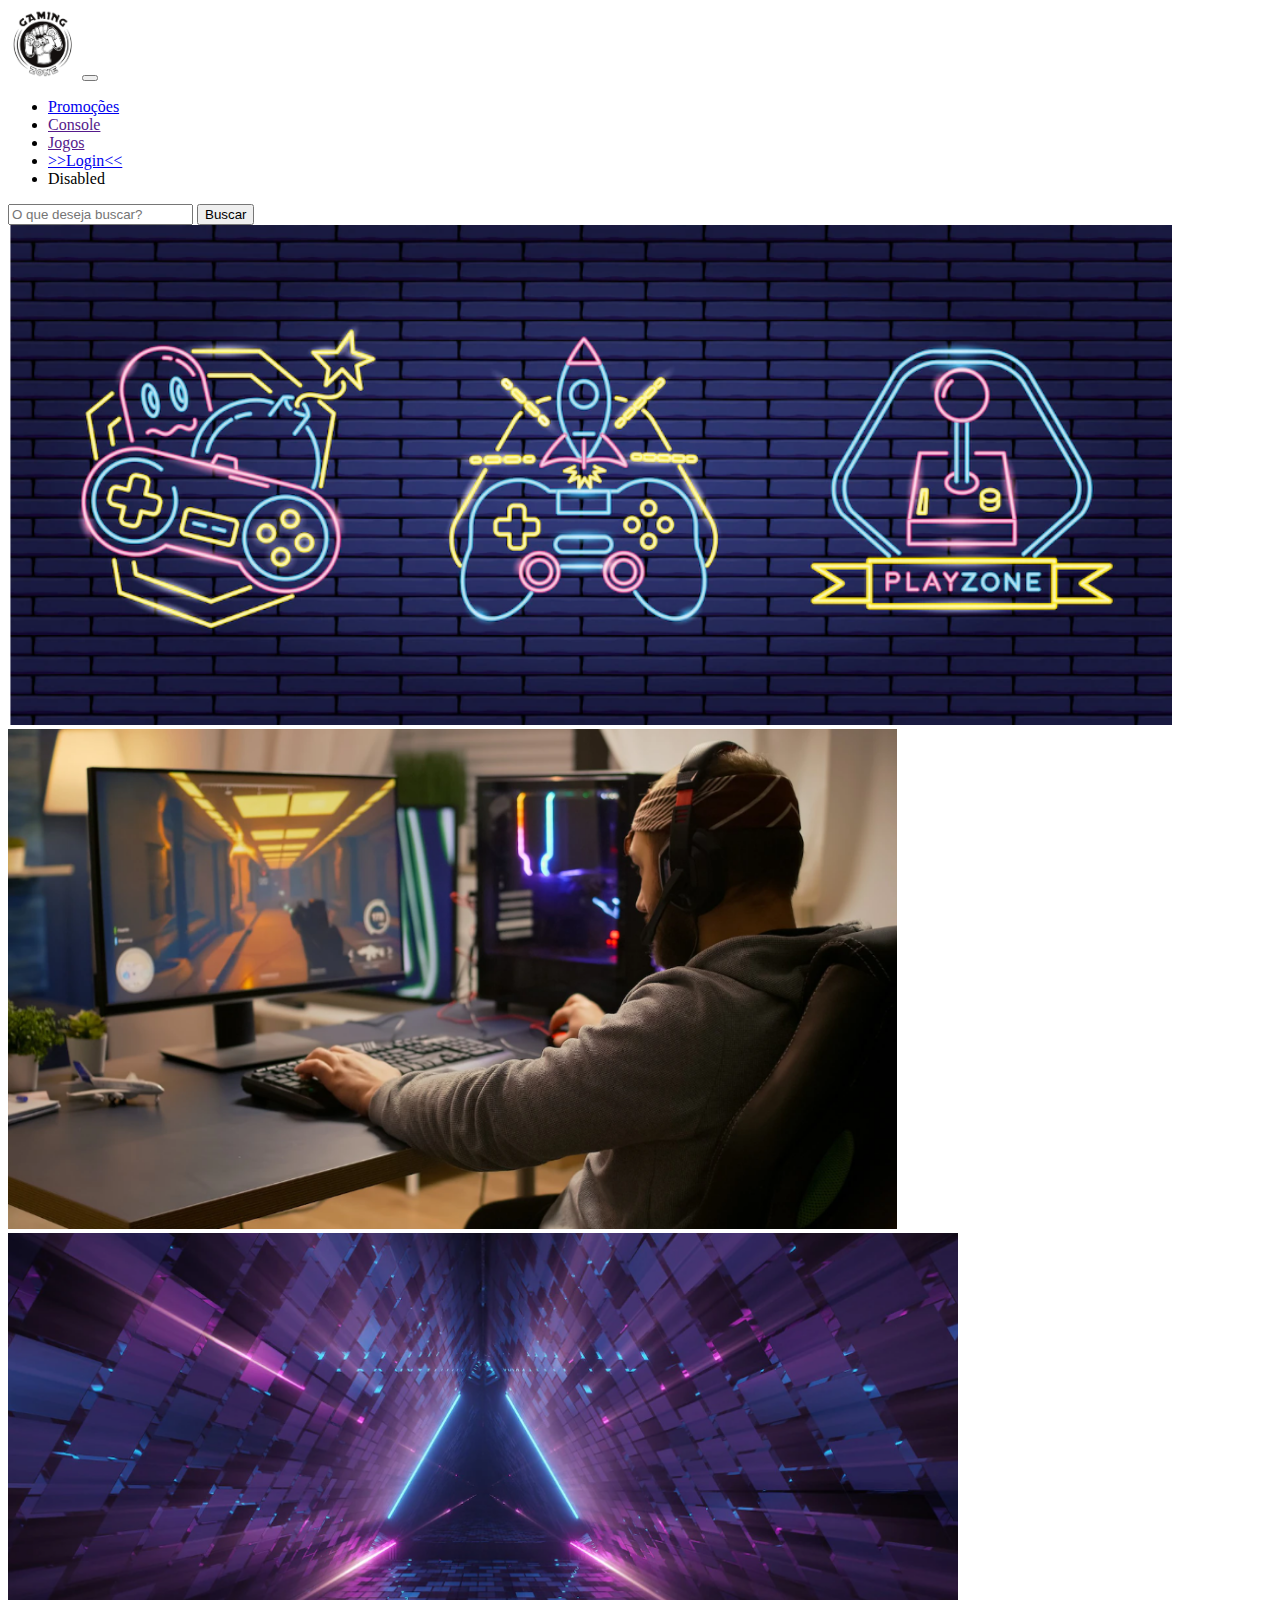
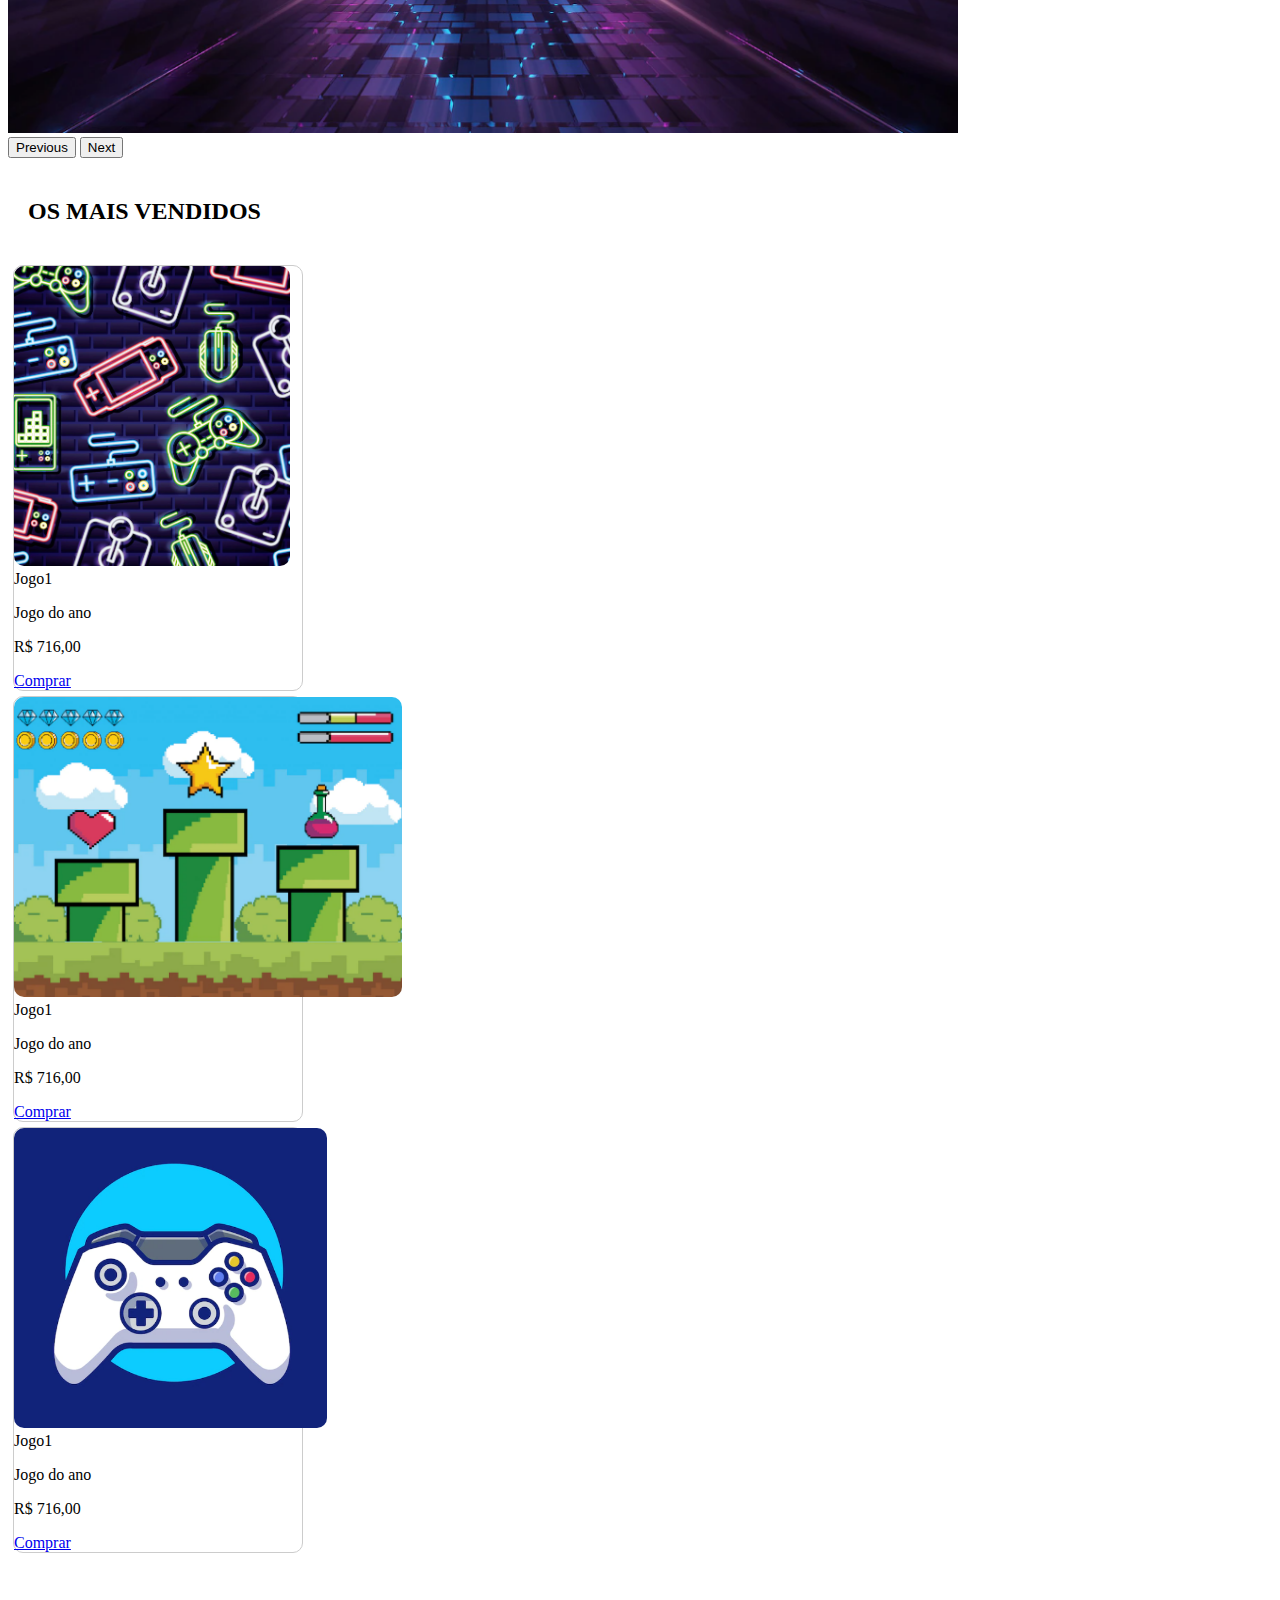
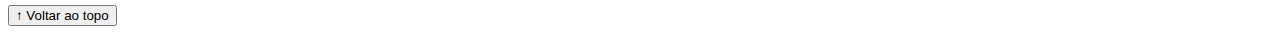
<file: index.html>
<!DOCTYPE html>
<html lang="pt-br">

<head>

  <meta charset="UTF-8">
  <meta http-equiv="X-UA-Compatible" content="IE=edge">
  <meta name="viewport" content="width=device-width, initial-scale=1.0">
  <title>Manuel M </title>

  <link href="https://cdn.jsdelivr.net/npm/bootstrap@5.2.2/dist/css/bootstrap.min.css" rel="stylesheet"
    integrity="sha384-Zenh87qX5JnK2Jl0vWa8Ck2rdkQ2Bzep5IDxbcnCeuOxjzrPF/et3URy9Bv1WTRi" crossorigin="anonymous">

  <link rel="stylesheet" href="css/estilo.css">



</head>

<body>
  <header>
    <nav class="navbar navbar-expand-lg bg-body-tertiary">
      <div class="container-fluid">
        <a class="navbar-brand" href="index.html"><img src="img/logo.png" alt=""></a>
        <button class="navbar-toggler" type="button" data-bs-toggle="collapse" data-bs-target="#navbarSupportedContent" aria-controls="navbarSupportedContent" aria-expanded="false" aria-label="Toggle navigation">
          <span class="navbar-toggler-icon"></span>
        </button>
        <div class="collapse navbar-collapse" id="navbarSupportedContent">
          <ul class="navbar-nav me-auto mb-2 mb-lg-0">
            <li class="nav-item">
              <a class="nav-link active" aria-current="page" href="#">Promoções</a>
            </li>
           
            <li class="nav-item">
              <a class="nav-link" href="">Console</a>
          
            </li>
            <li class="nav-item">
              <a class="nav-link" href="">Jogos</a>
          
            </li>
            <li class="nav-item">
              <a class="nav-link" href="login.html">>>Login<<</a>
          
            </li>
          
            <li class="nav-item">
              <a class="nav-link disabled" aria-disabled="O que deesja buscar?">Disabled</a>
            </li>
          </ul>
          <form class="d-flex" role="search">
            <input class="form-control me-2" type="search" placeholder="O que deseja buscar?" aria-label="Search">
            <button class="btn btn-outline-success" type="submit">Buscar</button>
          </form>
        </div>
      </div>
    </nav>
  </header>

  <main>



    <section id="section-banners" class="container-fluid">

      <div id="carouselExample" class="carousel slide">
        <div class="carousel-inner">
          <div class="carousel-item active">
            <img src="img/banner1.PNG" class="d-block w-100" alt="Venha compra na nossa loja!">
          </div>
          <div class="carousel-item">
            <img src="img/banner2.PNG" class="d-block w-100" alt="Promoção de produtos">
          </div>
          <div class="carousel-item">
            <img src="img/banner3.PNG" class="d-block w-100" alt="Varias novidades de produtos">
          </div>
        </div>
        <button class="carousel-control-prev" type="button" data-bs-target="#carouselExample" data-bs-slide="prev">
          <span class="carousel-control-prev-icon" aria-hidden="true"></span>
          <span class="visually-hidden">Previous</span>
        </button>
        <button class="carousel-control-next" type="button" data-bs-target="#carouselExample" data-bs-slide="next">
          <span class="carousel-control-next-icon" aria-hidden="true"></span>
          <span class="visually-hidden">Next</span>
        </button>
        </div>
        </section>
        <section id="section-vendidos" class="container-fluid">

        <h2>OS MAIS VENDIDOS</h2>

        <div class="Card-group">
            <div class="card" style="width: 18rem;">
              <img src="img/jogo1.PNG" class="card-img-top" alt="Jogos de Aventura">
              <div class="card-body"
                <h5 class="card-title">Jogo1</h5>
                <p class="card-text">Jogo do ano</p>
                <p class="Preço">R$ 716,00</p>
                <a href="#" class="btn btn-primary">Comprar</a>
              </div>
            </div>
          
            <div class="card" style="width: 18rem;">
              <img src="img/jogo2.PNG" class="card-img-top" alt="Jogos de Aventura">
              <div class="card-body"
                <h5 class="card-title">Jogo1</h5>
                <p class="card-text">Jogo do ano</p>
                <p class="Preço">R$ 716,00</p>
                <a href="#" class="btn btn-primary">Comprar</a>
              </div>
            </div>
            
            <div class="card" style="width: 18rem;">
              <img src="img/jogo3.PNG" class="card-img-top" alt="Jogos de Aventura">
              <div class="card-body"
                <h5 class="card-title">Jogo1</h5>
                <p class="card-text">Jogo do ano</p>
                <p class="Preço">R$ 716,00</p>
                <a href="#" class="btn btn-primary">Comprar</a>
              </div>
            </div>
            
        </div>
      </section>


    </main>

    <footer>
      <p></p>
    </footer>

    <button id="voltar-topo" type="button" class="btn btn-outline-primary" onclick="topo()">&uarr; Voltar ao topo</button>

    <script src="js/script.js"></script>
    <script src="https://cdn.jsdelivr.net/npm/bootstrap@5.2.2/dist/js/bootstrap.bundle.min.js"
      integrity="sha384-OERcA2EqjJCMA+/3y+gxIOqMEjwtxJY7qPCqsdltbNJuaOe923+mo//f6V8Qbsw3"
      crossorigin="anonymous"></script>

  </body>

  </html>
</file>
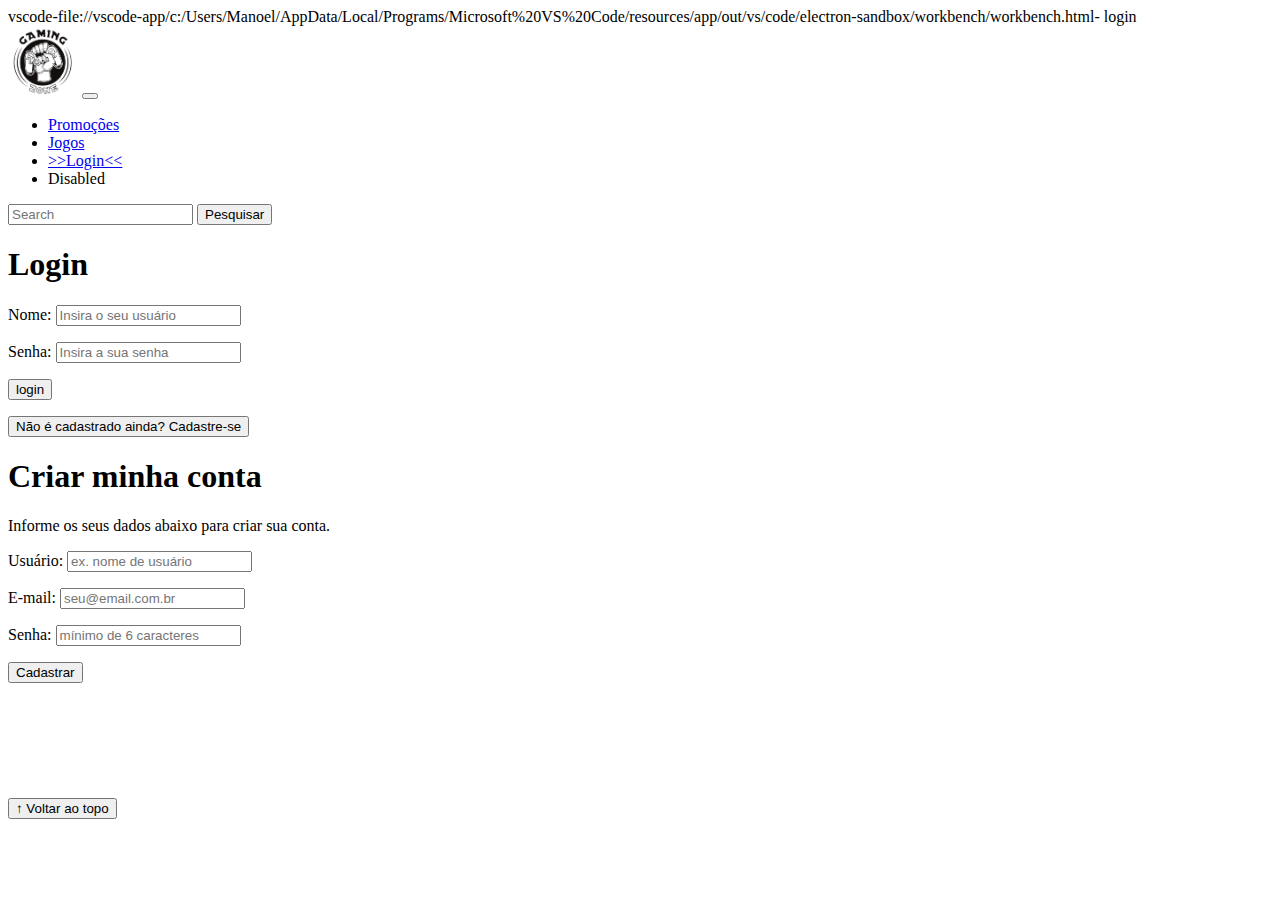
<file: login.html>
<!DOCTYPE html>
<html lang="pt-br">

<head>
    <meta charset="UTF-8">
    <meta http-equiv="X-UA-Compatible" content="IE=edge">
    <meta name="viewport" content="width=device-width, initial-scale=1.0">
    <title></title> vscode-file://vscode-app/c:/Users/Manoel/AppData/Local/Programs/Microsoft%20VS%20Code/resources/app/out/vs/code/electron-sandbox/workbench/workbench.html- login</title>
    <link href="https://cdn.jsdelivr.net/npm/bootstrap@5.2.2/dist/css/bootstrap.min.css" rel="stylesheet"
        integrity="sha384-Zenh87qX5JnK2Jl0vWa8Ck2rdkQ2Bzep5IDxbcnCeuOxjzrPF/et3URy9Bv1WTRi" crossorigin="anonymous">
    <link rel="stylesheet" href="css/estilo.css">
</head>

<body>
    <header>
        <nav class="navbar navbar-expand-lg bg-body-tertiary">
            <div class="container-fluid">
              <a class="navbar-brand" href="index.html"><img src="img/logo.png" alt=""></a>
              <button class="navbar-toggler" type="button" data-bs-toggle="collapse" data-bs-target="#navbarSupportedContent" aria-controls="navbarSupportedContent" aria-expanded="false" aria-label="Toggle navigation">
                <span class="navbar-toggler-icon"></span>
              </button>
              <div class="collapse navbar-collapse" id="navbarSupportedContent">
                <ul class="navbar-nav me-auto mb-2 mb-lg-0">
                  <li class="nav-item">
                    <a class="nav-link active" aria-current="page" href="#">Promoções</a>
                  </li>
                 
                  <li class="nav-item">
                    <a class="nav-link" href="#">Jogos</a>
                
                  </li>
                  <li class="nav-item">
                    <a class="nav-link" href="login.html">>>Login<<</a>
                
                  </li>
                  <li class="nav-item">
                    <a class="nav-link disabled" aria-disabled="true">Disabled</a>
                  </li>

                </ul>
                <form class="d-flex" role="search">
                  <input class="form-control me-2" type="O que deseja buscar?" placeholder="Search" aria-label="Search">
                  <button class="btn btn-outline-success" type="submit">Pesquisar
                  </button>
                </form>
              </div>
            </div>
          </nav>
    </header>

    <main>
        <section id="section-login">
            <h1>Login</h1>
            <div class="d-flex justify-content-center">
                <form method="post" action="" id="login">
                    <p>
                        <label for="usuario">Nome: </label>
                        <input id="usuario" name="usuario" required="required" type="text"
                            placeholder="Insira o seu usuário" class="form-control" />
                    </p>
                    <p>
                        <label for="senha">Senha: </label>
                        <input id="senha" name="senha" required="required" type="password"
                            placeholder="Insira a sua senha" class="form-control" />
                    </p>
                    <p>
                        <input type="button" value="login" class="btn btn-primary" id="bt-login" onclick="login()" />
                    </p>
                </form>
            </div>
        </section>

        <section id="section-cadastro">
            <div id="botao-cadastrar">
                <button type="button" class="btn btn-info">Não é cadastrado ainda? Cadastre-se</button>
            </div>
            <div id="form-cadastrar">

                <h1>Criar minha conta</h1>
                <p>Informe os seus dados abaixo para criar sua conta.</p>

                <div class="d-flex justify-content-center">
                    <form method="post" action="" id="login">
                        <p>
                            <label for="usuario">Usuário: </label>
                            <input id="usuario" name="usuario" required="required" type="text"
                                placeholder="ex. nome de usuário" class="form-control" />
                        </p>
                        <p>
                            <label for="email">E-mail: </label>
                            <input id="email" name="email" required="required" type="email"
                                placeholder="seu@email.com.br" class="form-control" />
                        </p>
                        <p>
                            <label for="senha">Senha: </label>
                            <input id="senha" name="senha" required="required" type="password"
                                placeholder="mínimo de 6 caracteres" class="form-control" />
                        </p>
                        <p>
                            <input type="button" value="Cadastrar" class="btn btn-primary" id="bt-cadastrar"
                                onclick="cadastro()" />
                        </p>
                    </form>
                </div>

            </div>
        </section>

    </main>



    <footer>
        <p></p>
    </footer>

    <button id="voltar-topo" type="button" class="btn btn-outline-primary">&uarr; Voltar ao topo</button>

    <script src="https://cdn.jsdelivr.net/npm/bootstrap@5.2.2/dist/js/bootstrap.bundle.min.js"
        integrity="sha384-OERcA2EqjJCMA+/3y+gxIOqMEjwtxJY7qPCqsdltbNJuaOe923+mo//f6V8Qbsw3"
        crossorigin="anonymous"></script>
    <script src="js/script.js"></script>

    <script src="https://code.jquery.com/jquery-3.6.1.js"
        integrity="sha256-3zlB5s2uwoUzrXK3BT7AX3FyvojsraNFxCc2vC/7pNI=" crossorigin="anonymous"></script>
    <script type="text/javascript" src="js/jquery-script.js"></script>

</body>

</html>
</file>
<file: css/estilo.css>
/*cabeçalho*/

header img {
    height: 70px;
    width: 70px;

}

/*Conteudo principal*/
main {
    min-height: 500px;
}

/*banner*/
#section-banners img {
    height: 500px;
}

/*Produtos vendidos*/

#section-vendidos {
    font-weight: center;
}


#section-vendidos h2 {

  font-weight: bold;
    padding: 20px;
}

#section-vendidos img {
    height:300px;
border-radius: 10px;
}

#section-vendidos .card {
    margin: 5px;
    border: 1px solid #ccc;
    border-radius: 10px;

}
#section-vendidos .preco {
     color: red;
     font-size: 18px;
     font-weight: bold;
}
/*Rodapé*/

footer {
text-align: center;
}

footer p {
    font-weight:  bold;
    padding: 10px;
}


/*Botão Voltar topo*/

/* página de login  */


/* Formulário de cadastro*/
</file>
